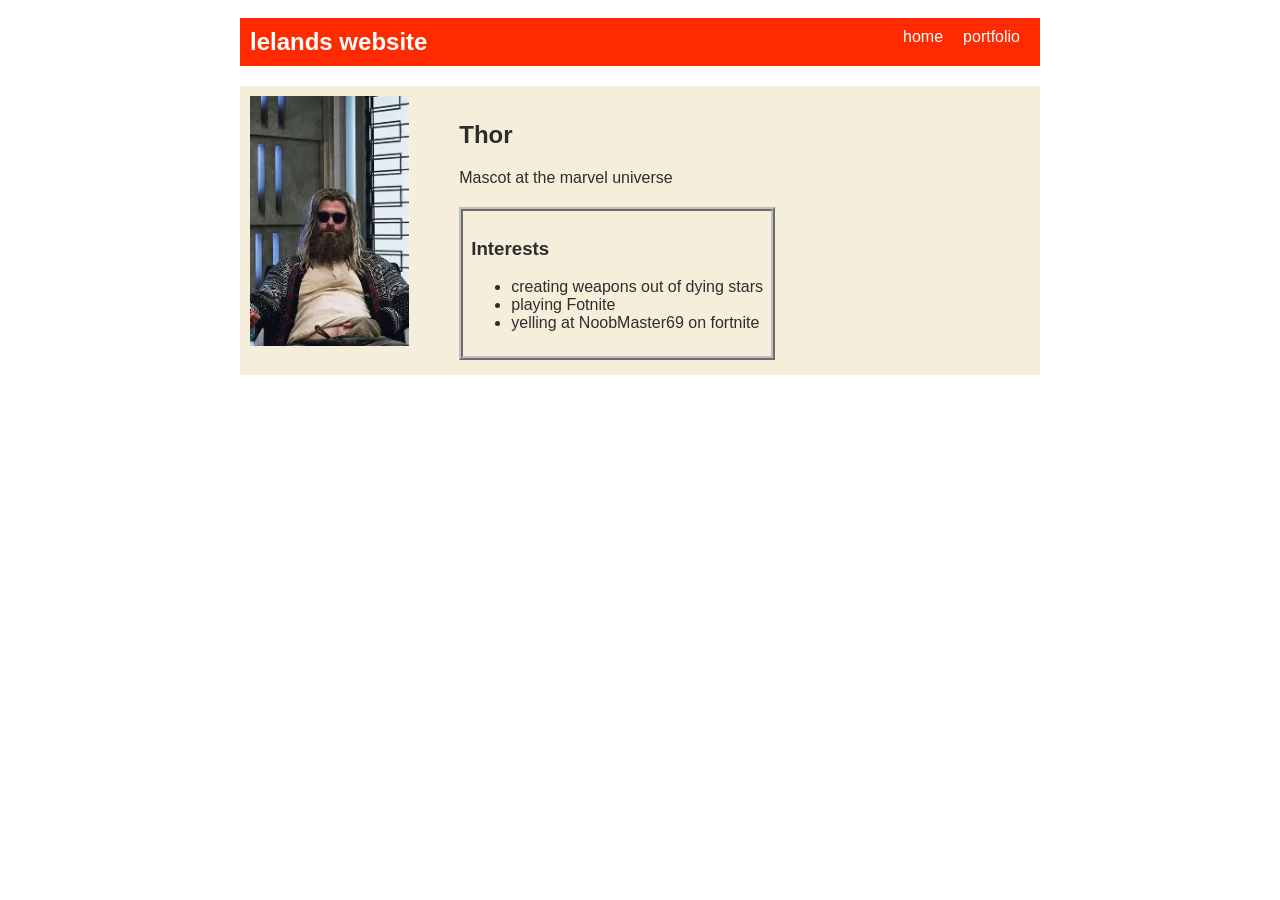
<file: index.html>
<html 
<head>
  
  <title>my awesome website </title>
  <link rel="stylesheet" href="style.css">
</head>
 
  <body>
   
   <div id = "all-contents">
  
  <nav>
<h1> lelands website</h1>
   <ul id = "nav-ul">
     <li class = "nav-li">
    
      <a href="index.html">home</a>
    </li>
    <li class="nav-li">
     <a href="portfolio.html">portfolio</a>
    </li>
   </ul>
  </nav>
  <main>
<div class = "sidebar">
  <img height =250;class="sidebar-img" src="[data-uri]">

</div>
<sidebar>
  <div class="content">
    <h2>Thor</h2>
    <p>Mascot at the marvel universe</p>
  <div id= "interests">
<h3>Interests</h3>
<ul>
<li>creating weapons out of dying stars</li>
<li>playing Fotnite</li>
  <li>yelling at NoobMaster69 on fortnite</li>
</sidebar>
</ul>   
  </div>
  </div>
  </main>
 </body>
</div>
</file>
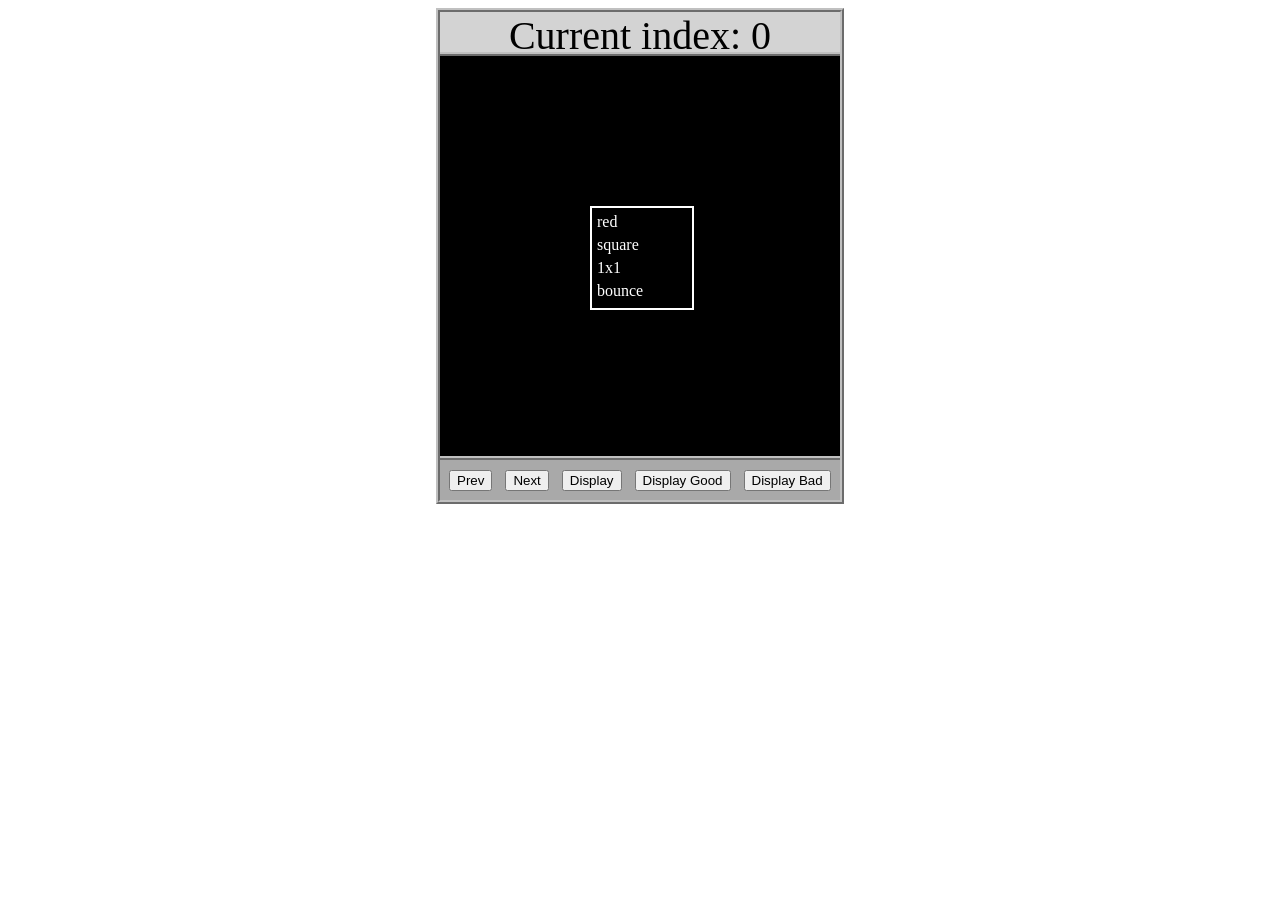
<file: asd-projects/data-shapes/index.html>
<!DOCTYPE html>
<html>
  <head>
    <meta charset="utf-8" />
    <meta name="viewport" content="width=device-width" />
    <title>Data Shapes</title>
    <link rel="stylesheet" href="index.css" />
    <script src="https://code.jquery.com/jquery-3.1.0.js"></script>
    <script src="index.js"></script>
  </head>
  <body>
    <div id="board">
      <div id="info-bar">Current index: 0</div>
      <div id="shape-container">
        <div id="shape"></div>
      </div>
      <div id="button-box">
        <button id="cycle-left">Prev</button>
        <button id="cycle-right">Next</button>
        <button id="execute1">Display</button>
        <button id="execute2">Display Good</button>
        <button id="execute3">Display Bad</button>
      </div>
    </div>
  </body>
</html>
</file>
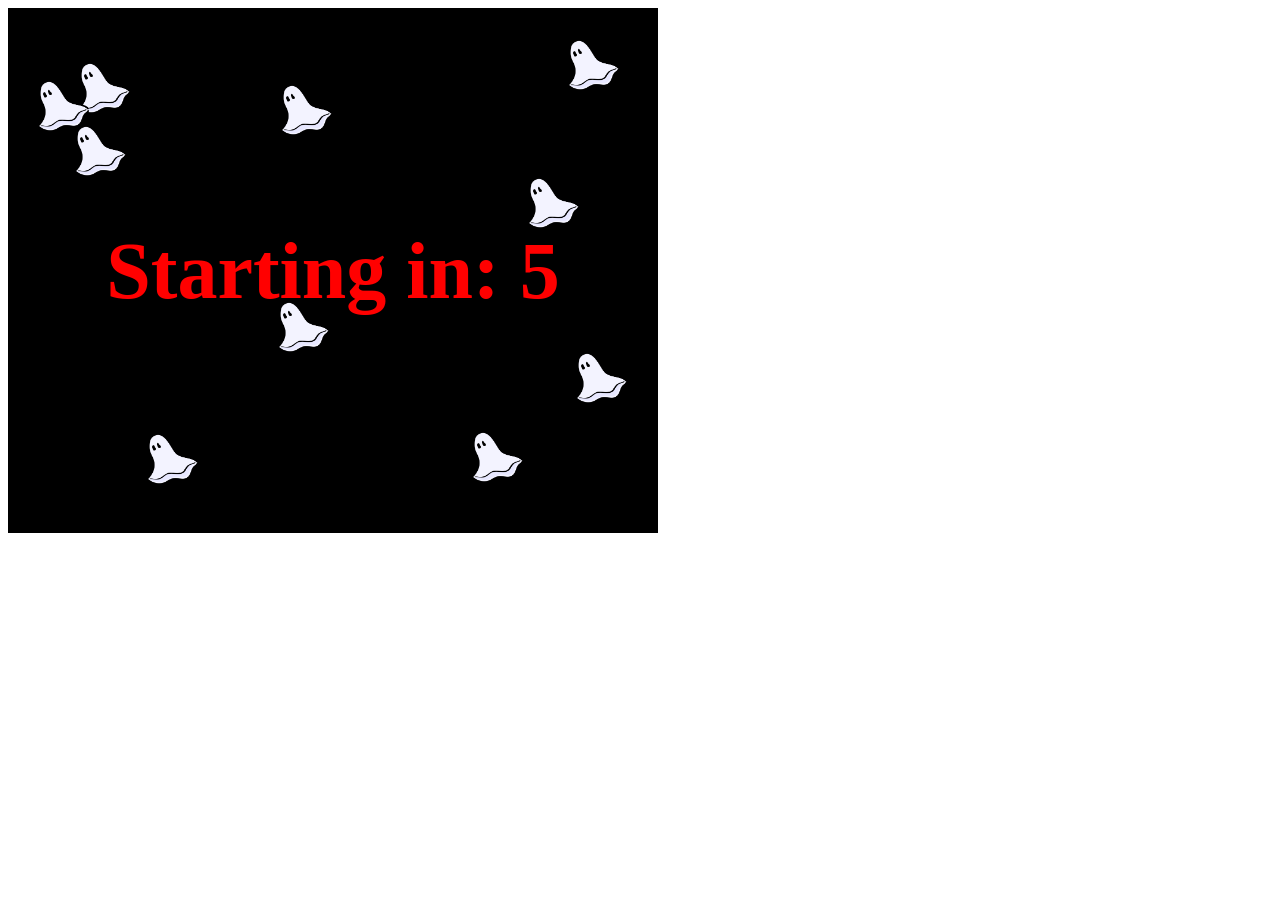
<file: asd-projects/debugging-exercise/index.html>
<!DOCTYPE html>
<html>
<head>
    <meta charset="utf-8">
    <meta name="viewport" content="width=device-width">
    <title>Debugger Exercise</title>
    <link rel="stylesheet" href="index.css">
    <script src="https://code.jquery.com/jquery-3.1.0.js"></script>
    <script src="index.js"></script>
</head>
<body>
    <div id="board">

    </div>
</body>
</html>
</file>
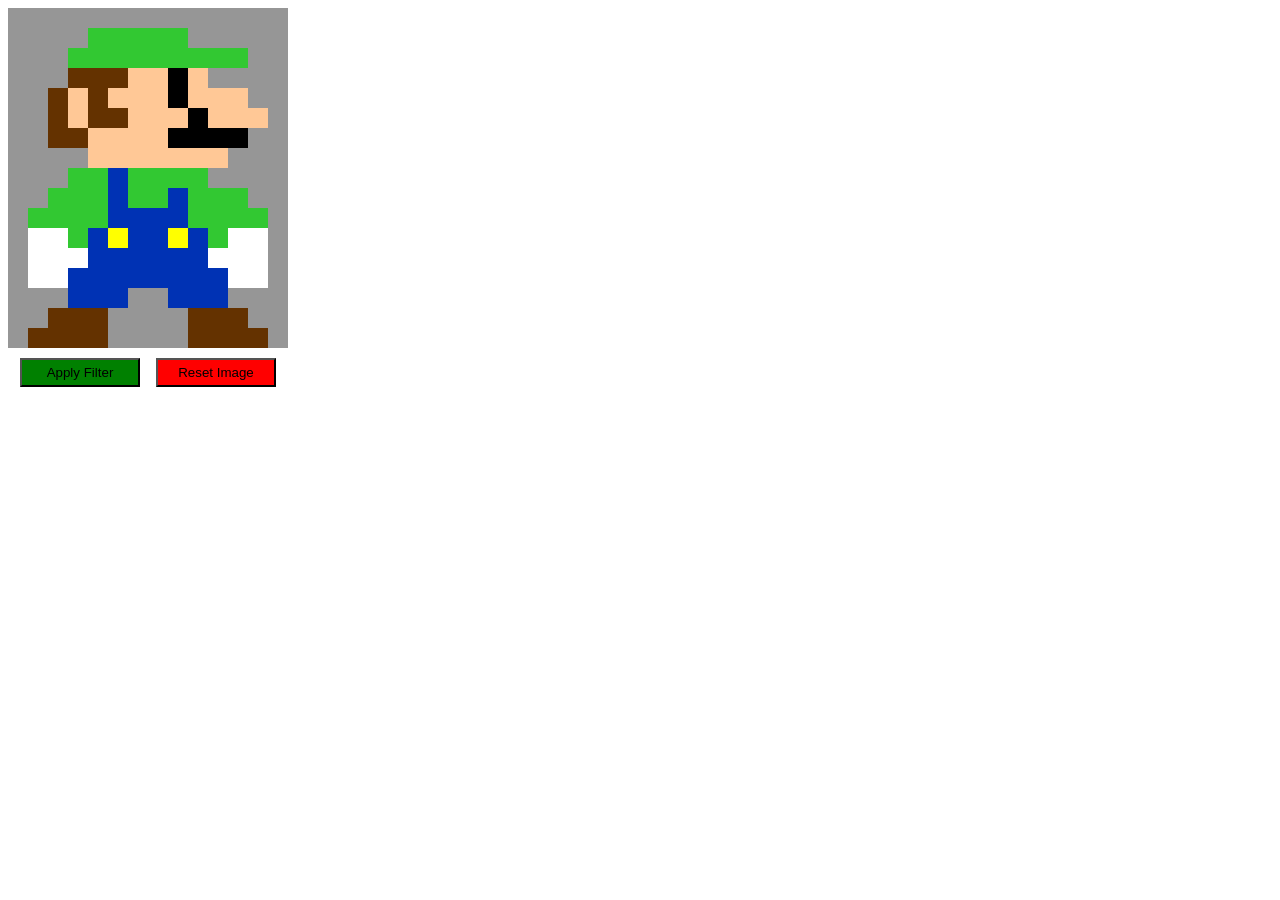
<file: asd-projects/image-filtering/index.html>
<!DOCTYPE html>
<html>
  <head>
    <script src="https://code.jquery.com/jquery-3.1.0.js"></script>
    <meta charset="utf-8" />
    <meta name="viewport" content="width=device-width" />
    <link rel="stylesheet" href="index.css" />
    <script src="image.js"></script>
    <script src="index.js"></script>
    <title>Image Filtering</title>
  </head>
  <body>
    <div id="display"></div>
    <div id="button-box">
      <button id="apply">Apply Filter</button>
      <button id="reset">Reset Image</button>
    </div>
  </body>
</html>
</file>
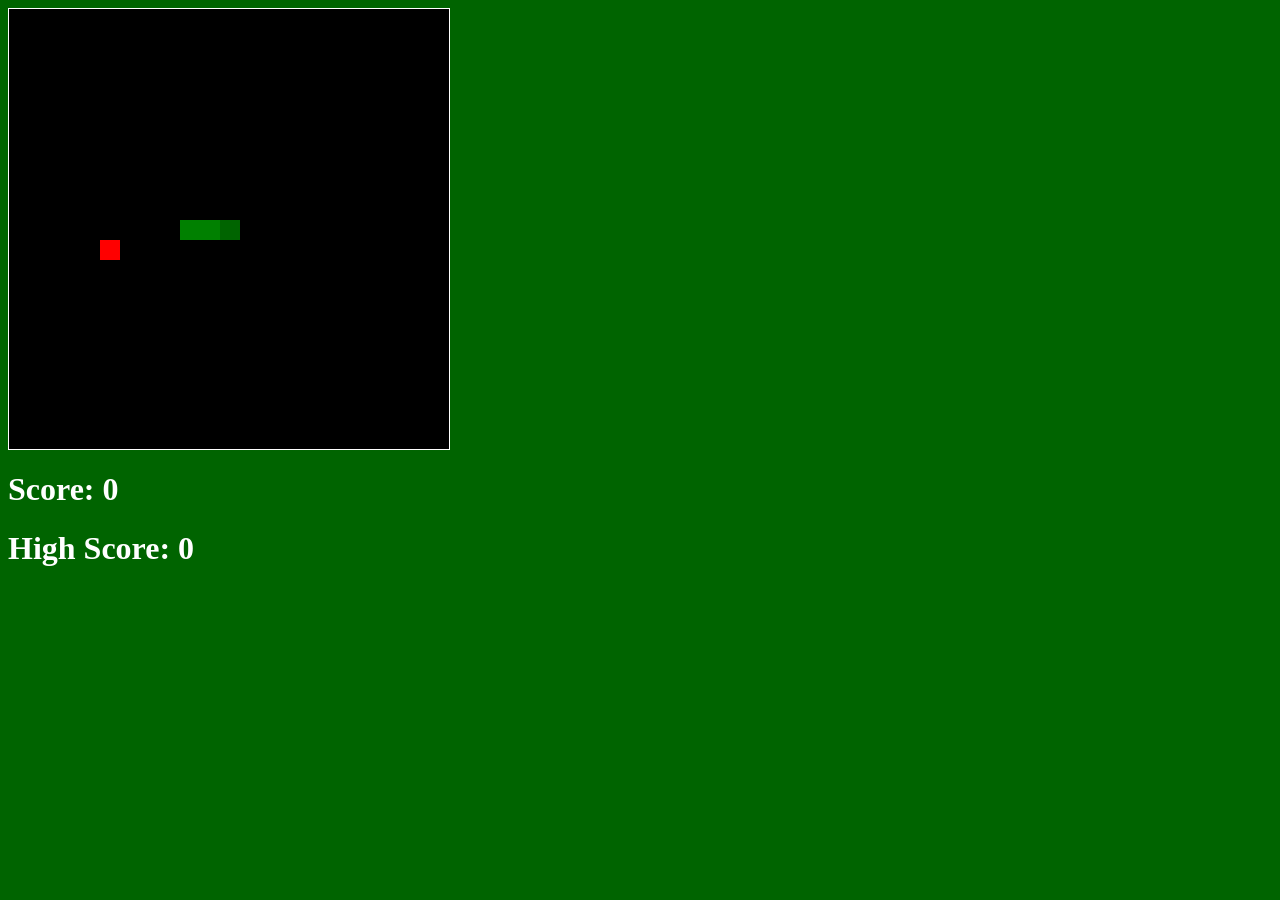
<file: asd-projects/snake/index.html>
<!DOCTYPE html>
<html>

  <head>
    <title>Snake</title>
    <!--Link jQuery and CSS here-->
    <link rel="stylesheet" type="text/css" href="index.css" /> 
    <script src="jquery.min.js"></script>
  </head>
  <body>
  <div id="board"></div>
  <h1 id="score">Score: 0</h1>
  <h1 id="highScore">High Score: 0</h1>
  </body>
  
  <!-- Link index.js here -->
  <script src="index.js"></script>
</html>
</file>
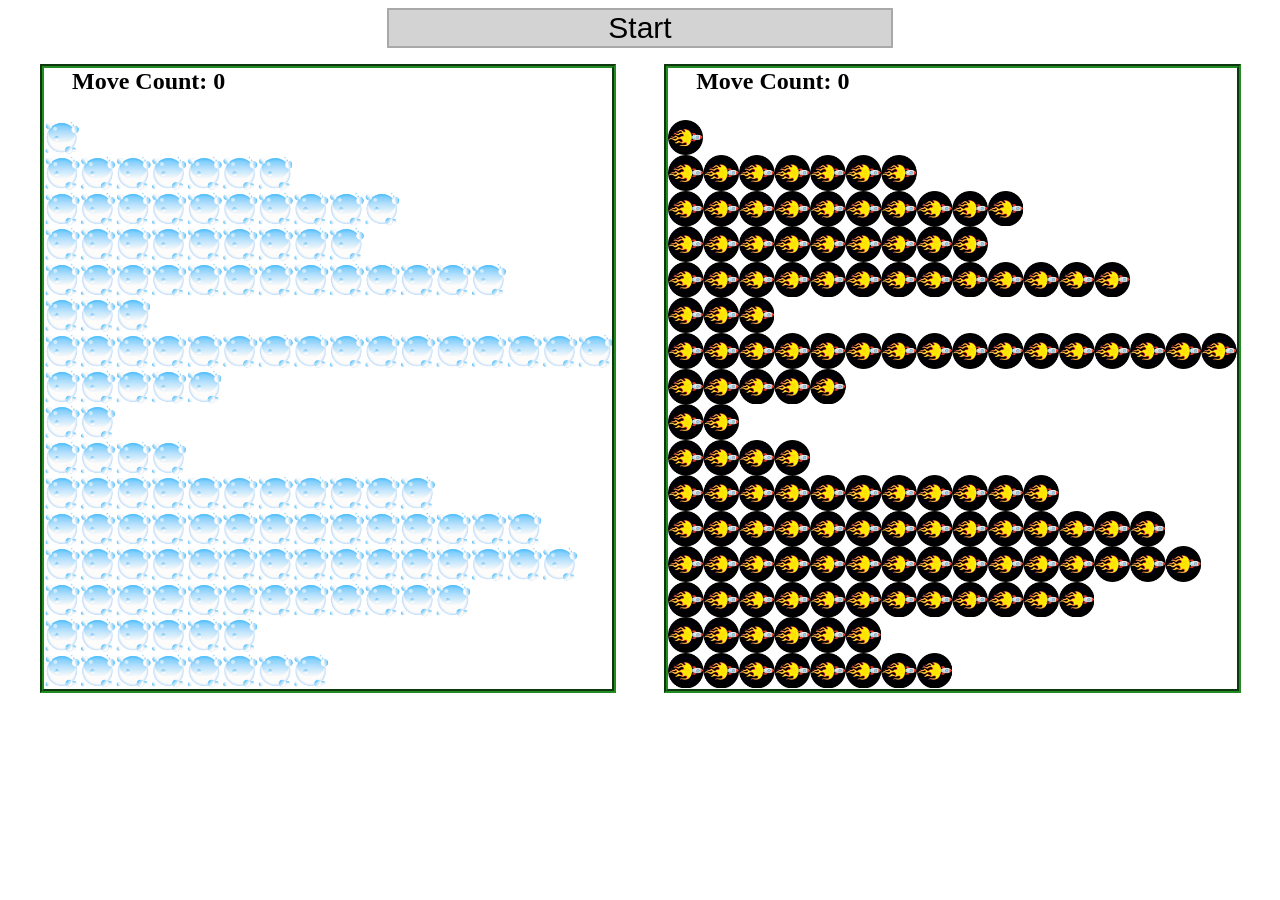
<file: asd-projects/sorting/index.html>
<!DOCTYPE html>
<html>
<head>
    <script src="https://code.jquery.com/jquery-3.1.0.js"></script>    
    <meta charset="utf-8">
    <meta name="viewport" content="width=device-width">
    <link rel="stylesheet" href="index.css">
    <script src="setup.js"></script>
    <script src="index.js"></script>
    <script src="run.js"></script>
    <title>Sorting</title>
</head>
<body>
    <div id="fullContainer">
        <div id="buttonContainer">
          <button id="goButton">Start</button>
        </div>
        <div id="sortContainer">
            <div class="subContainer" id="bubbleArea">
                <h2 id="bubbleCounter">Move Count: 0</h2>
                <div id="displayBubble">

                </div>
            </div>

            <div class="subContainer" id="quickArea">
                <h2 id="quickCounter">Move Count: 0</h2>
                <div id="displayQuick">

                </div>
            </div>
        </div>
    </div>
</body>
</html>
</file>
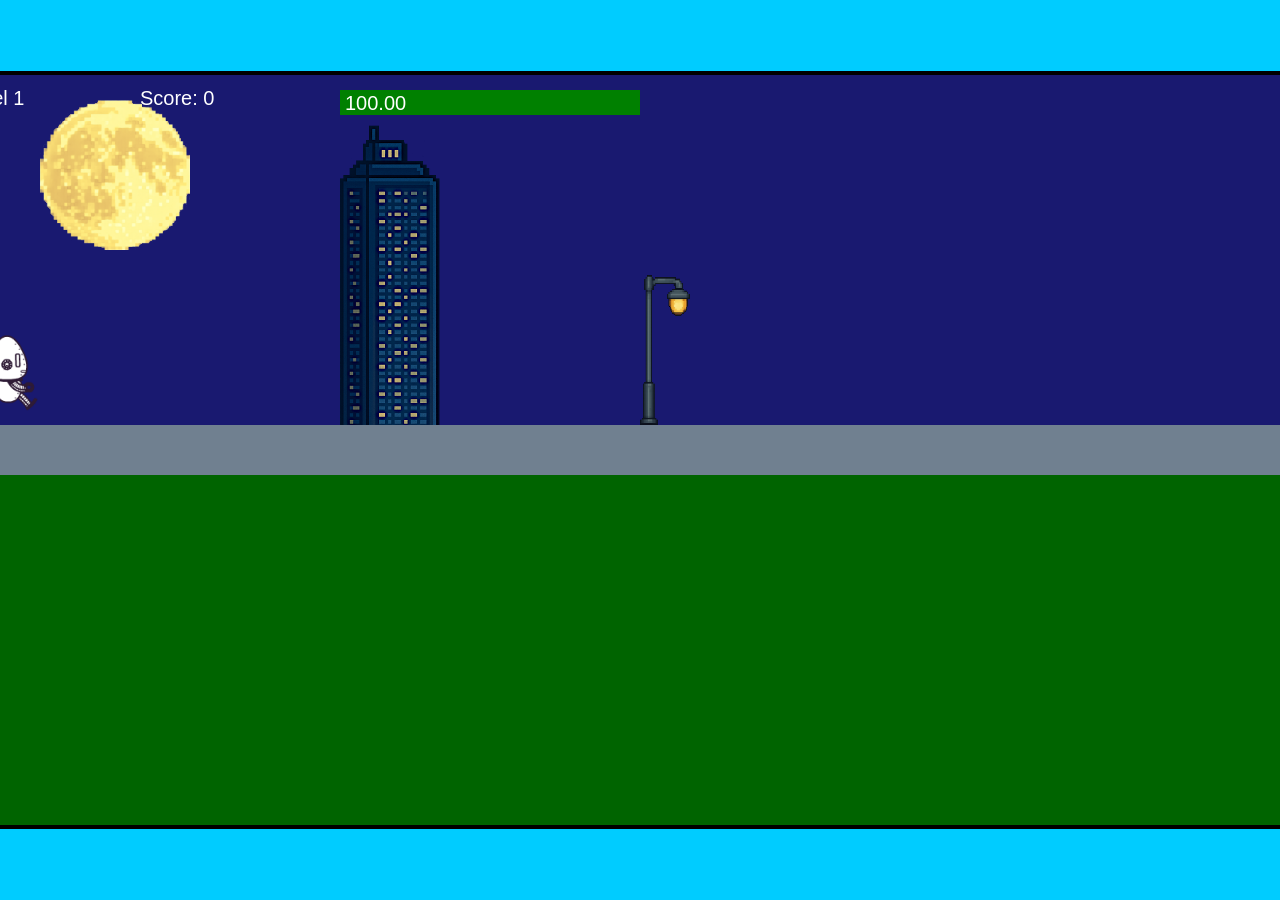
<file: fsd-projects/runtime/index.html>
<!DOCTYPE html>
<html lang="en">
  <head>
    <meta charset="UTF-8" />
    <meta name="viewport" content="width=device-width, initial-scale=1.0" />
    <title>Runtime Neo</title>
    <link rel="stylesheet" href="runtime.css" />
    <script src="https://code.jquery.com/jquery-3.1.0.js"></script>
    <script src="setup.js"></script>
    <script src="levels.js"></script>
    <script src="scenery.js"></script>
    <script src="student.js"></script>
    <script src="main.js"></script>
  </head>
  <body id="body">
    <canvas id="gameCanvas" width="1400" height="750"></canvas>
    <img id="player" src="images/halle.png" />
    <img id="projectile" src="images/projectile.png" />
    <img id="basicPlatform" src="images/interactable/basicPlatform.png" />
    <img id="spikes" src="images/interactable/spikes.png" />
    <img id="bug" src="images/interactable/bug.png" />
    <img id="healthUp" src="images/interactable/healthUp.png" />
    <img id="flag" src="images/interactable/flag.png" />
    <img id="moon" src="images/backgrounds/moon.png" />
    <img id="building" src="images/backgrounds/building.png" />
    <img id="lamp" src="images/backgrounds/lamp.png" />
  </body>
</html>
</file>
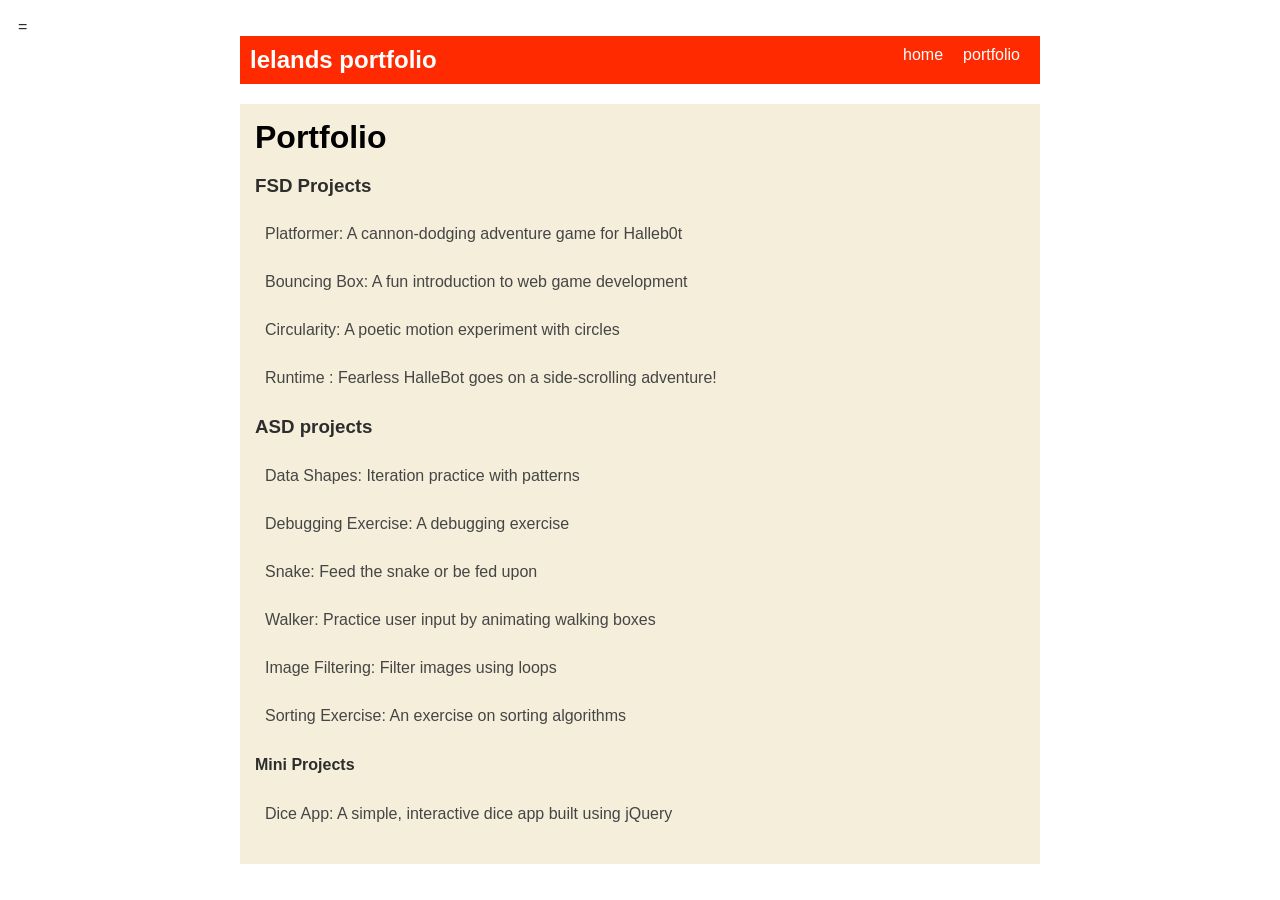
<file: portfolio.html>
<html 
<head>
  
  <title>my awesome website </title>
  <link rel="stylesheet" href="style.css">
=</head>
 
  <body>
   
   <div id = "all-contents">
  
  <nav>
<h1> lelands portfolio</h1>
   <ul id = "nav-ul">
     <li class = "nav-li">
    
      <a href="index.html">home</a>
    </li>
    <li class="nav-li">
     <a href="portfolio.html">portfolio</a>
    </li>
  </ul>
  </nav>
  <main>


  <div class="content">
    <h1>Portfolio</h1>
    <h3>FSD Projects</h3>
    <ul id="portfolio">
      <li>
  <a href="fsd-projects/platformer/">Platformer: A cannon-dodging adventure game for Halleb0t</a>
</li>
<li>
  <a href="fsd-projects/bouncing-box/">Bouncing Box: A fun introduction to web game development</a>
</li>
<li>
  <a href="fsd-projects/circularity/">Circularity: A poetic motion experiment with circles</a>
</li>
<li>
 <a href="fsd-projects/runtime/">Runtime : Fearless HalleBot goes on a side-scrolling adventure!</a>
</li>

    </ul>
  <h3>ASD projects</h3>
<ul id = "portfolio">
<li><a href="asd-projects/data-shapes"> Data Shapes: Iteration practice with patterns</a></li>
<li><a href="asd-projects/debugging-exercise"> Debugging Exercise: A debugging exercise</a></li>
<li><a href="asd-projects/snake">Snake: Feed the snake or be fed upon</a></li>
<li><a href="asd-projects/walker">Walker: Practice user input by animating walking boxes</a></li>
<li><a href="asd-projects/image-filtering">Image Filtering: Filter images using loops</a></li>
<li><a href="asd-projects/sorting">Sorting Exercise: An exercise on sorting algorithms</a></li>
</ul>
<h4>Mini Projects</h4>
 <ul id ="portfolio">
    <li><a href="asd-projects/dice-app"> Dice App: A simple, interactive dice app built using jQuery</a></li>
</ul>

</div>
  </main>
 </body>
</div>
</file>
<file: style.css>
body {
    background: rgba(247, 74, 17, 0);
    color: rgb(45, 45, 45);
    padding: 10px;
    font-family: Arial, sans-serif;
}

#all-contents {
    max-width: 800px;
    margin: auto;
}


nav {
    background: rgb(255, 42, 0);
    margin: 0 auto;
    display: flex;
    padding: 10px;
}

h1 {
    display: flex;
    align-items: center;
    color: white;
    flex: 1;
    margin: 0;
}

#nav-ul {
    list-style-type: none;
    margin: 0;
    padding: 0;
    display: flex;
}

.nav-li {
    display: inline-block;
    padding: 0 10px;
}

a {
    text-decoration: none;
    color: #fff;
}


main {
    background: rgb(245, 238, 219);
    display: flex;
    margin-top: 20px;
}

.sidebar {
    margin-right: 25px;
    padding: 10px;
}

.sidebar-img {
    width: 200px;
}

.content {
    flex: 1;
    padding: 15px;
}


#interests {
    border: 4px silver ridge;
    padding: 8px;
    margin-top: 20px;
}

h2, h3 {
    margin: 40, 235, 205;
}

.content h1 {
  color: black;
}

#portfolio {
  list-style-type: none;
  padding-left: 0;
}

#portfolio li {
  background: 40, 235, 205;
  padding: 10px;
  border-radius: 10px;
  margin-bottom: 10px;
}

#portfolio li:hover {
  background: 40, 235, 205;
}

#portfolio a {
  text-decoration: none;
  color: #454545;
}
</file>
<file: asd-projects/data-shapes/index.css>
#board {
  width: 400px;
  margin: auto;
  border: silver ridge 4px;
}

#info-bar {
  width: 400px;
  height: 40px;
  background: lightgray;
  font-size: 40px;
  text-align: center;
}

#shape-container {
  width: 400px;
  height: 400px;
  background: black;
  border-top: silver ridge 4px;
  border-bottom: silver ridge 4px;
}

#button-box {
  width: 400px;
  height: 40px;
  background: darkgray;
}

#shape {
  color: white;
  width: 100px;
  height: 100px;
  position: relative;
  top: 150px;
  left: 150px;
  border: white solid 2px;
  display: block;
}

button {
  width: auto;
  height: auto;
  margin: auto;
  margin-top: 10px;
  margin-left: 9px;
}

p {
  margin: 5px;
}
</file>
<file: asd-projects/debugging-exercise/index.css>
#board {
  background: black;
  width: 650px;
  height: 525px;
  left: 0px;
  top: 0px;
}

.ghost {
  width: 50px;
  height: 50px;
  z-index: 100;
  position: absolute;
}
</file>
<file: asd-projects/image-filtering/index.css>
.square {
  width: 20px;
  height: 20px;
  position: absolute;
}

body > div {
  position: relative;
}

#button-box {
  position: relative;
  top: 350px;
}

button {
  width: 120px;
  padding: 5px;
  margin-left: 12px;
}

#apply {
  background: green;
}

#reset {
  background: red;
}
</file>
<file: asd-projects/snake/index.css>
body {
  background-color: darkgreen;
}

#board {
  width: 440px;
  height: 440px;
  border: 1px solid white;
  background-color: black;
}

#score, #highScore {
  color: white;
}

.snake, .apple {
  display: block;
  width: 20px;
  height: 20px;
  position: absolute;
  user-select: none;
}

.snake {
  background-color: green;
  z-index: 2;
}

#snake-head {
  background-color: darkgreen;
}

.apple {
  background-color: red;
  z-index: 1;
}
</file>
<file: asd-projects/sorting/index.css>
#fullContainer {
    width:100%;
}
#buttonContainer {
    margin:auto;
    width: 40%;
}
#goButton {
    margin: auto;
    width: 100%;
    border: 2px darkgray double;
    background: lightgray;
    font-size: 30px;
}
#sortContainer {
    display: table;
    margin: 0 auto;
    width: 100%;
}
.subContainer {
    display: inline-block;
    width:45%;
    border: 4px forestgreen groove;
    margin-top: 1.25%;
}
#bubbleArea {
    margin-left: 2.5%;
}
#quickArea {
    margin-left: 3.75%;
}
.subContainer > h2 {
    margin-left: 5%;
    height: 32px;
    margin-top: 0;
}
.sortElement {
    background-position: center;
    background-repeat: repeat-x;
    position: absolute;
    left: 0px;
    margin: 0;
    padding: 0;
}
.subContainer > div {
    position: relative;
}
.bubbleElement {
    background: url('img/bubble.png');
    /*border: 2px aqua ridge;*/
}
.quickElement {
    background: url('img/quick.png');
    /*border: 2px firebrick ridge;*/
}
</file>
<file: fsd-projects/runtime/runtime.css>
/* runtime.css */
/* Styles for Runtime Neo auto-runner game */

img {
  display: none;
}

#gameCanvas {
  position: absolute;
  border: 4px solid #000;
  top: 50%;
  left: 50%;
  transform: translate(-50%, -50%);
}

body {
  margin: 0;
  background-color: #00ccff;
  font-family: Arial, sans-serif;
  text-align: center;
  overflow: hidden;
}
</file>
